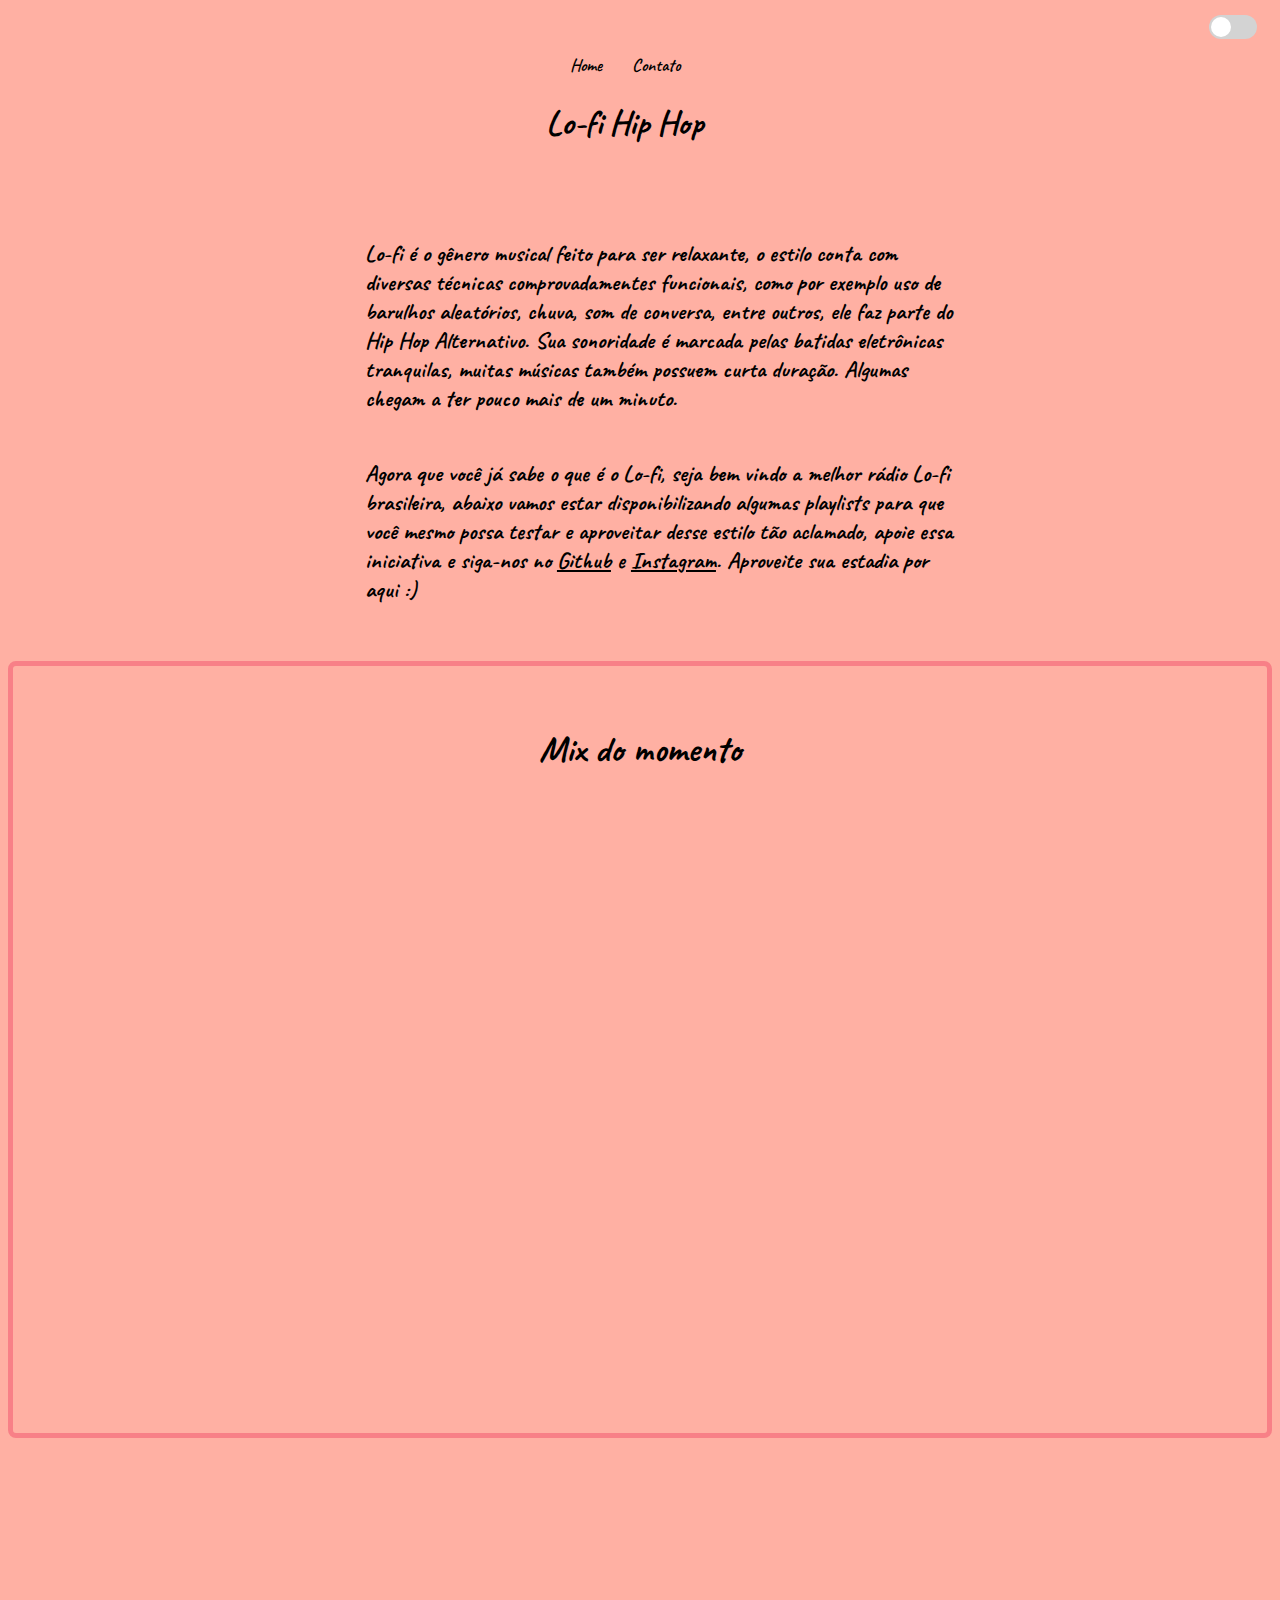
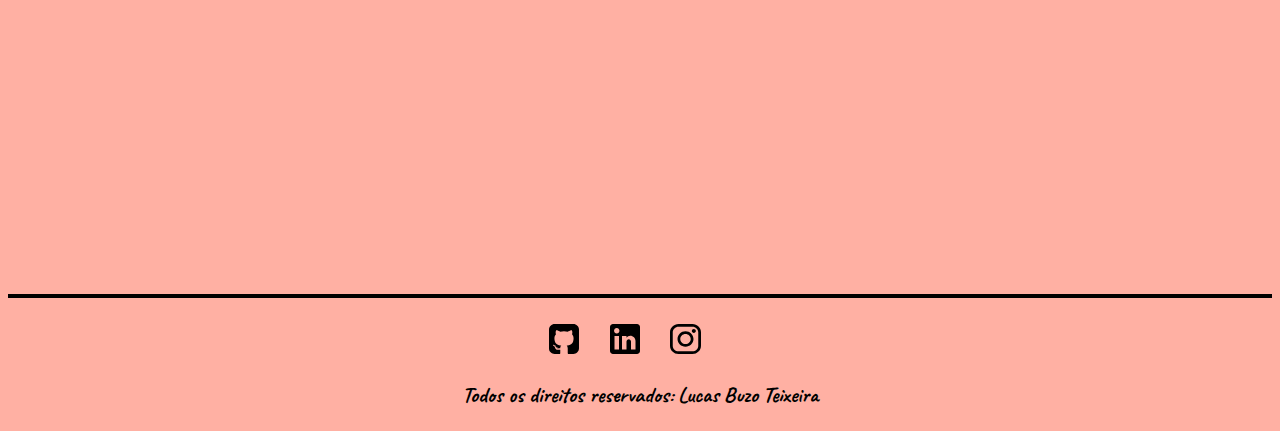
<file: index.html>
<!DOCTYPE html>
<html lang="pt-br">
<head>
    <meta charset="UTF-8">
    <meta http-equiv="X-UA-Compatible" content="IE=edge">
    <meta name="viewport" content="width=device-width, initial-scale=1.0">
    <title>Lo-fi radio</title>
    <link rel="preconnect" href="https://fonts.gstatic.com">
    <link href="https://fonts.googleapis.com/css2?family=Caveat:wght@400;500;600;700&display=swap" rel="stylesheet">
    <link rel="stylesheet" href="./assets/css/lofiStyle.css">
    <link rel="shortcut icon" href="./assets/images/icon-lofi.png" type="image/x-icon">
</head>
<body>
    
    
    <header>
        <div id="botao">
            <input type="checkbox" id="toggle" class="toggle" name="theme">
            <label for="toggle"></label>
        </div>
        <ul>
            <li><a href="#">Home</a></li>
            <li><a href="./contato.html">Contato</a></li>
            
        </ul>
    </header>

    <h1 id="titulo">Lo-fi Hip Hop</h1>

    <div class="descricao">
        <p id="texto1" class="p30">
            Lo-fi é o gênero musical feito para ser relaxante, o estilo conta com diversas técnicas comprovadamentes funcionais, como por exemplo uso de barulhos aleatórios, chuva, som de conversa, entre outros, ele faz parte do Hip Hop Alternativo. Sua sonoridade é marcada pelas batidas eletrônicas tranquilas, muitas músicas também possuem curta duração. Algumas chegam a ter pouco mais de um minuto.
        </p>

        <p id="texto2" class="p30">
            Agora que você já sabe o que é o Lo-fi, seja bem vindo a melhor rádio Lo-fi brasileira, abaixo vamos estar disponibilizando algumas playlists para que você mesmo possa testar e aproveitar desse estilo tão aclamado, apoie essa iniciativa e siga-nos no <a href="https://github.com/LB-Okami" target="_blank">Github</a> e <a href="#" target="_blank">Instagram</a>. Aproveite sua estadia por aqui :)
        </p>
    </div>

    </div>

    <div class="videoDecoration">
        <h2 id="playlist">Mix do momento</h2>

        <div id="video">
            <iframe 
                width="1200" 
                height="600" 
                src="https://www.youtube.com/embed/5qap5aO4i9A" 
                title="YouTube video player" 
                frameborder="0" 
                allow="accelerometer; autoplay; clipboard-write; encrypted-media; gyroscope; picture-in-picture" 
                allowfullscreen>
            </iframe>
        </div>
    </div>
    <hr>
    <footer>
        <div id="footer-container">
            <a href="https://github.com/LB-Okami" target="_blank"><img src="./assets/images/github-icon.svg" alt="ícone do github" class="icon"></a>
            <a href="https://www.linkedin.com/in/lucas-buzo/" target="_blank"><img src="./assets/images/linkedin.svg" alt="ícone do github" class="icon"></a>
            <a href="#"><img src="./assets/images/instagram.svg" alt="ícone do github" class="icon"></a>
        </div>
        <p>Todos os direitos reservados: Lucas Buzo Teixeira</p>
    </footer>

    <script src="./assets/js/lofi.js"></script>
</body>
</html>
</file>
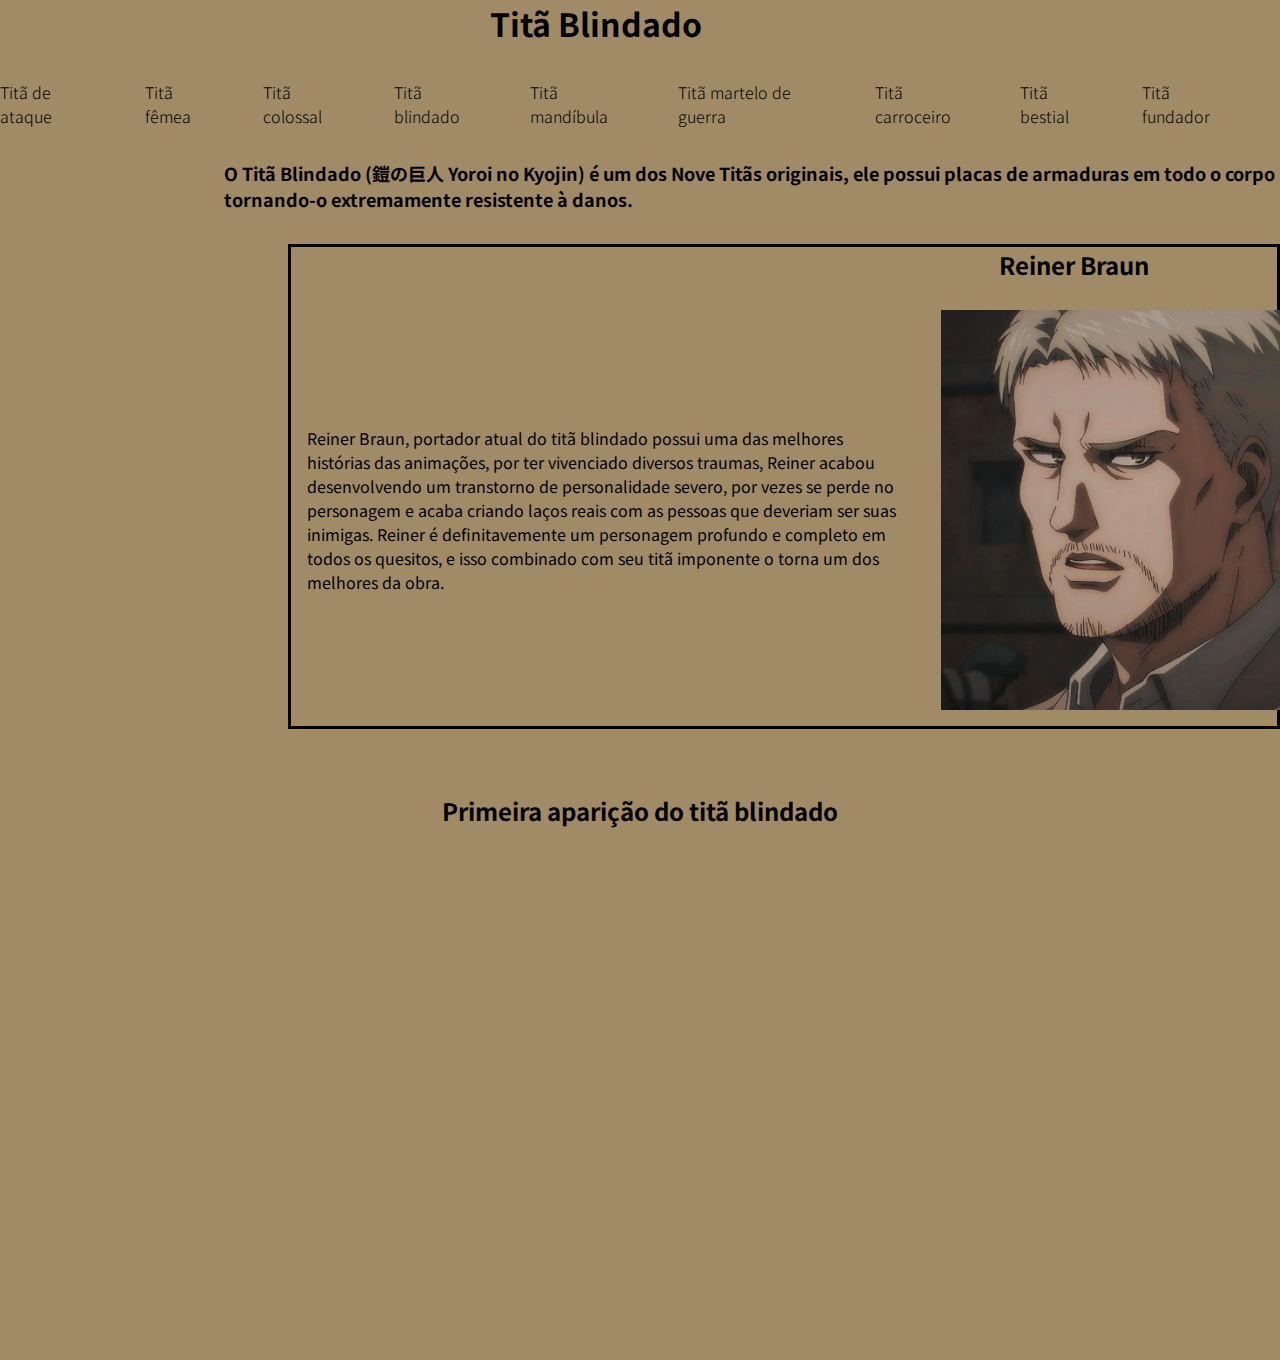
<file: blindado.html>
<!DOCTYPE html>
<html lang="pt-br">
<head>
    <meta charset="UTF-8">
    <meta http-equiv="X-UA-Compatible" content="IE=edge">
    <meta name="viewport" content="width=device-width, initial-scale=1.0">
    <title>Titã blindado</title>
    <link rel="stylesheet" href="assets/css/armoredStyle.css">
    <link rel="preconnect" href="https://fonts.gstatic.com">
    <link href="https://fonts.googleapis.com/css2?family=Noto+Sans+JP:wght@100;300;500;700&display=swap" rel="stylesheet">
</head>
<body>

    <header>
        <h1 id="titulo">Titã Blindado</h1>

        <div id="nav">
            <ul>
                <li class="lista"><a href="#">Titã de ataque</a></li>
                <li class="lista"><a href="#">Titã fêmea</a></li>
                <li class="lista"><a href="#">Titã colossal</a></li>
                <li class="lista"><a href="#">Titã blindado</a></li>
                <li class="lista"><a href="#">Titã mandíbula</a></li>
                <li class="lista"><a href="#">Titã martelo de guerra</a></li>
                <li class="lista"><a href="#">Titã carroceiro</a></li>
                <li class="lista"><a href="#">Titã bestial</a></li>
                <li class="lista"><a href="#">Titã fundador</a></li>
            <ul>
        </div>
    </header>
    
    <h2 id="japanName"> 
        O Titã Blindado (鎧の巨人 Yoroi no Kyojin) é um dos Nove Titãs originais, ele possui placas de armaduras em todo o corpo tornando-o extremamente resistente à danos.
    </h2>
    
    <div class="borda">
        <div id="braun">
            <h2>Reiner Braun</h2>
        </div>
    
        <div class="descricao">
            <div id="textos">
                <p>
                    Reiner Braun, portador atual do titã blindado possui uma das melhores histórias das animações, por ter vivenciado diversos traumas, Reiner acabou desenvolvendo um transtorno de personalidade severo, por vezes se perde  no personagem e acaba criando laços reais com as pessoas que deveriam ser suas inimigas. Reiner é definitavemente um personagem profundo e completo em todos os quesitos, e isso combinado com seu titã imponente o torna um dos melhores da obra.
                </p>
            </div>
            
            <div id="reiner">
                <img src="assets/images/reiner.jpg" alt="Imagem do Reiner Braun" height="400">
            </div>
        </div>
    </div>
   

    <div class="video">
        <h2>Primeira aparição do titã blindado</h2>

        <iframe 
        width="800"
        height="500" 
        src="https://www.youtube.com/embed/zhVeZLsOQXs" 
        title="YouTube video player" 
        frameborder="0" 
        allow="accelerometer; autoplay; clipboard-write; encrypted-media; gyroscope; picture-in-picture" 
        allowfullscreen>
    </iframe>
    </div>
    
</body>
</html>
</file>
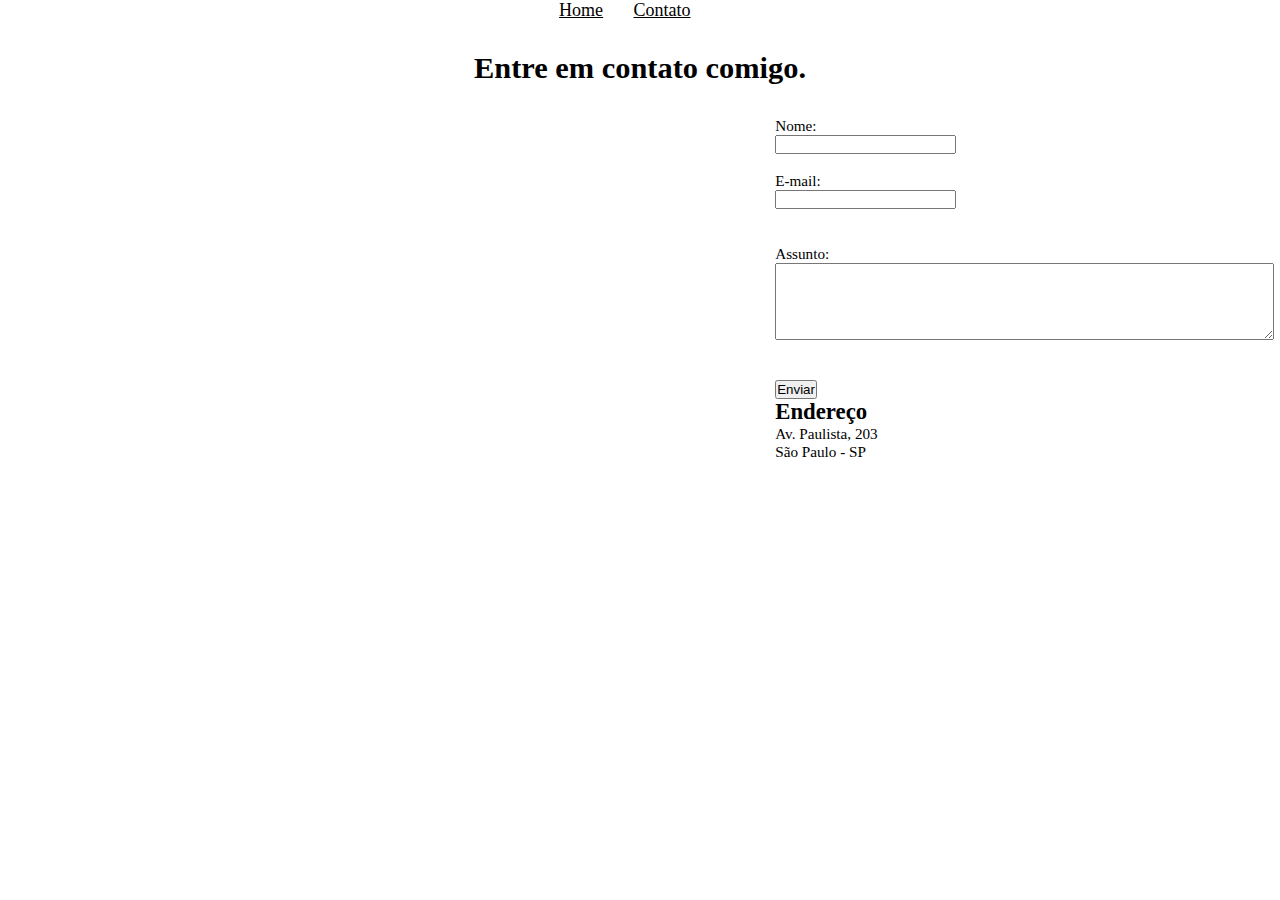
<file: contato.html>
<!DOCTYPE html>
<html lang="pt-br">
<head>
    <meta charset="UTF-8">
    <meta http-equiv="X-UA-Compatible" content="IE=edge">
    <meta name="viewport" content="width=device-width, initial-scale=1.0">
    <title>Contato</title>
    <link rel="stylesheet" href="./assets/css/contato.css">
</head>

<body>
    <header>
        <ul>
            <li><a href="index.html">Home</a></li>
            <li><a href="contato.html">Contato</a></li>
        </ul>
    </header>
    
    <div id="form">
        <h1>Entre em contato comigo.</h1>

        <form>
            <label for="nome">Nome: </label> <br>
            <input type="text" id="nome" onkeyup="validaNome()">
            <div id="txtNome"></div>
            <br>
            <label for="email">E-mail: </label> <br>
            <input type="email" id="email" onkeyup="validaEmail()">
            <div id="txtEmail"></div>
            <br>
            <br>
            <label for="assunto">Assunto: </label> <br>
            <textarea name="assunto" id="assunto" cols="60" rows="5"></textarea>
            <div id="txtAssunto"></div>
            <br>
            <br>
            <button onclick="enviar()">Enviar</button>

            <h2>Endereço</h2>

            <p>Av. Paulista, 203</p>
            <p>São Paulo - SP</p>

            <iframe 
                src="https://www.google.com/maps/embed?pb=!1m18!1m12!1m3!1d3656.9771040033265!2d-46.64875048502202!3d-23.569265784679015!2m3!1f0!2f0!3f0!3m2!1i1024!2i768!4f13.1!3m3!1m2!1s0x94ce59af48e11a05%3A0x5fc424c5fbe7fb66!2sAv.%20Paulista%2C%20203%20-%20Bela%20Vista%2C%20S%C3%A3o%20Paulo%20-%20SP%2C%2001311-000!5e0!3m2!1spt-BR!2sbr!4v1621363457087!5m2!1spt-BR!2sbr"
                width="400" 
                height="250" 
                style="border:0;" 
                allowfullscreen="" 
                loading="lazy" 
                id="mapa" 
                onmousemove="mapaZoom()"
                onmouseout="mapaNormal()">
            </iframe>
        </form>
    </div>
    
    <script src="/assets/js/script.js"></script>
</body>
</html>
</file>
<file: assets/css/lofiStyle.css>
:root {
    --blue: #061D4E;
    --purple: #7E4D6A;
    --salmon: #F88087;
    --orange: #FFB0A3;
    --beige: #FCD2CE;
    --black: black;
    --green: #56c080;

    --dark-pink: #6363bd;
    --dark-blue: #1F1F43;
    --dark-gray: #393766;
    --dark-character: #899095;
}

/* Dark mode */
.dark-mode:root {
    --orange: var(--dark-blue);
    --black: var(--dark-character);
    --salmon: var(--dark-pink);
}

.toggle {
    display: none;
}

.toggle + label {
    width:48px;
    height: 24px;
    background: lightgrey;
    display: block;
    position: relative;
    border-radius: 20px;
    padding: 2px;
    transition: 200ms;
    cursor: pointer;
}

.toggle + label::before {
    content: '';
    position: absolute;
    width: 20px;
    height: 20px;
    background: white;
    display: block;
    border-radius: 50%;
    right: unset;
    left: 2px;
    top: 2px;
    transition: 200ms;
}

.toggle:checked + label {
    background: var(--green);
}

.toggle:checked + label::before {
    content: '';
    left: calc(100% - 22px);
    box-shadow: 0 4px 4px rgb(0, 0, 0 / 10%);
}

* {
    font-family: 'Caveat', cursive;
    box-sizing: border-box;
    padding: 0;
}

html {
    font-size: 95%;
}

a {
    color: var(--black);
}

a:hover {
    color: var(--purple);
}

/* Header */
ul {
    display: flex;
    justify-content: center;
    list-style: none;
}

ul > li  > a{
    justify-content: center;
    text-decoration: none;
    font-weight: 600;
    font-size: large;
    color: var(--black);
    margin-right: 2rem;
}

#botao {
    display: flex;
    justify-content: flex-end;
    margin-top: 1rem;
    margin-right: 1rem;
}

/* Body */

body {
    color: var(--black);
    transition: 1s;
}

.descricao {
    display: flex;
    width: 47%;

    flex-flow: row wrap;

    margin-left: 28%;
    margin-bottom: 2rem;

    padding: 0.2rem;
}

.descricao > p {    
    font-size: 23px;
    font-weight: 700; 
    
    text-justify: distribut;
}

body {
    background-color: var(--orange);
}

#titulo {
    display: flex;
    justify-content: center;

    font-size: 35px;

    margin-bottom: 4.5rem;
    margin-right: 2rem;
}

#playlist {
    margin-top: 4rem;
    display: flex;
    justify-content: center;
    font-size: 2.4rem;
}

#video {
    display: flex;
    justify-content: center;
    padding-bottom: 2rem;
}

.videoDecoration {
    border: solid 5px var(--salmon);
    border-radius: 8px;
    margin-bottom: 30rem;
}

/* Footer */
#footer-container {
    display: flex;
    justify-content: center;
}

.icon {
    width: 2rem;
    margin-right: 2rem;
    margin-top: 1.2rem;
}

footer > p {
    display: flex;
    justify-content: center;
    font-size: 22px;
    font-weight: 700;
}

hr {
    margin-top: 2rem;
    border: 2px solid var(--black);
}
</file>
<file: assets/css/armoredStyle.css>
:root {
    --brown: #937666;
    --rock: #AB8C6D;
    --redBrown: #AB7A6D;
    --dirt: #A18B67
}

* {
    padding: 0;
    margin: 0;
    box-sizing: border-box;
    font-family: 'Noto Sans JP', sans-serif;
}

body {
    background-color: var(--dirt);
}

/* Header */

#titulo {
    display: flex;
    justify-content: center;
    margin-bottom: 2.1rem;
    margin-right: 5.5rem;
}

#nav {
    display: flex;
    justify-content: center;
    margin-bottom: 2rem;
}

#nav > ul{
    display: flex;
    list-style: none;
    font-size: small;
    align-content: center;
}

#nav > ul > li {
    margin-right: 3rem;
}

.lista {
    display: flex;
}

a {
    color: black;
    text-decoration: none;
    font-weight: 300;
    font-size: medium;
}

a:hover {
    color: white;
}

/* Body */
.descricao {
    display: flex;
    max-width: 70rem;
    padding: 1rem;
}

#reiner {
    display: flex;
    align-items: flex-end;
    margin-right: -5rem;
}


#japanName {
    margin-bottom: 2rem;
    font-size: large;
    font-weight: bold;
    margin-left: 14rem;
}

.borda {
    border: 3px solid black;
    max-width: 1200px;
    margin-left: 18rem;
}

#braun {
    display: flex;
    justify-content: flex-end;
    margin-right: 8rem;
    margin-bottom: 0.8rem;
}

#textos {
    display: flex;
    align-items: center;
    margin-right: 2rem;
}

.video {
    display: flex;
    flex-direction: column;
    margin-top: 4rem;
    align-items: center;
}

.video > h2 {
    margin-bottom: 2rem;
}
</file>
<file: assets/css/contato.css>
* {
    padding: 0;
    box-sizing: border-box;
    margin: 0;
}

html {
    font-size: 95%;
}

/* Header */
header {
    display: flex;
    justify-content: center;
}

ul {
    display: flex;
    list-style: none;
    
}

ul > li > a {
    color: black;
    margin-right: 2rem;
    font-size: large;
}

/* Body */ 
#form > h1 {
    display: flex;
    justify-content: center;
    margin-top: 2rem;
}

form {
    margin-left: 51rem;
    margin-top: 2rem;
    
}
</file>
